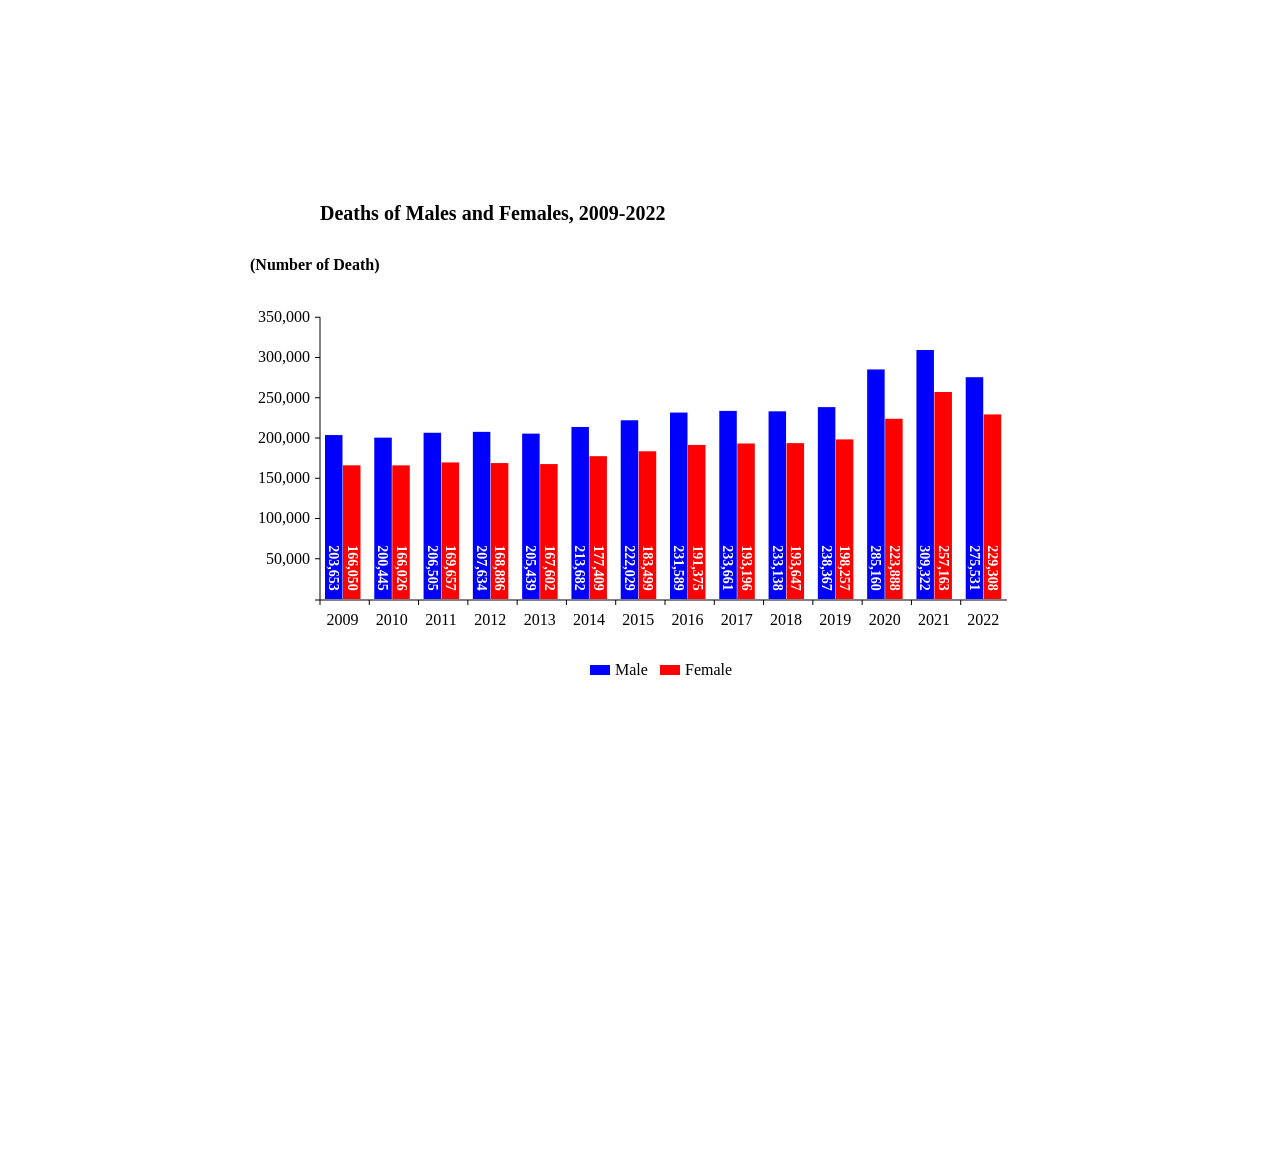
<file: barchart.html>
<!DOCTYPE html>
<html lang="en">
<head>
    <meta charset="UTF-8">
    <meta name="viewport" content="width=device-width, initial-scale=1.0">
    <title>Death Rates of Males and Females</title>
    <link rel="stylesheet" href="barchart.css">
</head>
<body style="background-color: white">
    <svg id="bar_chart" width="2600" height="1400" viewBox='-150 -200 2700 1300'></svg>
    <script src="barchart.js"></script>
</body>
</html>
</file>
<file: barchart.css>
/* Add any styles for your SVG here if needed */
svg {
    position: absolute;
    top: 50%;
    left: 50%;
    transform: translate(-50%, -50%);
}
</file>
